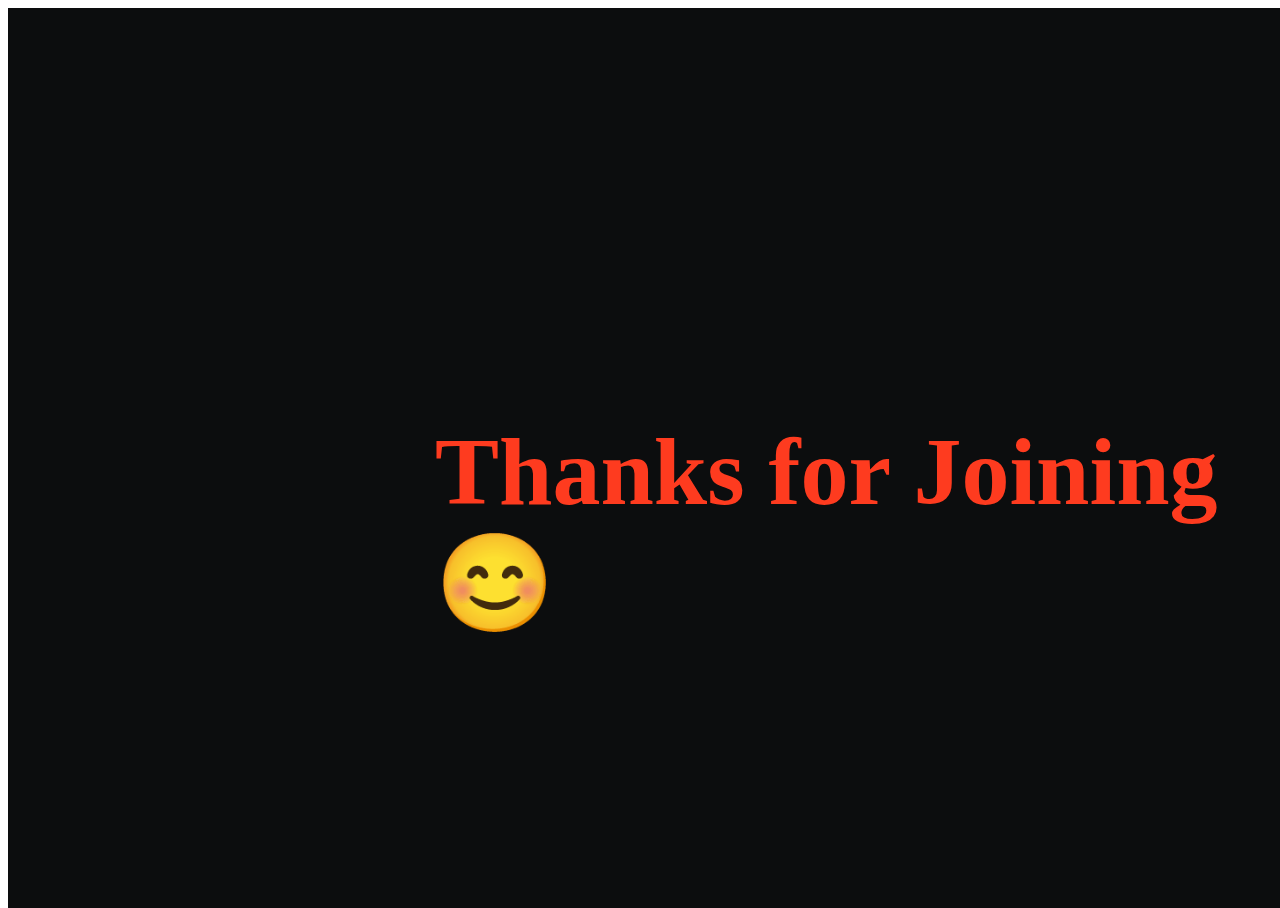
<file: Fill_info/thank_page.html>
<!DOCTYPE html>
<html lang="en">
<head>
    <meta charset="UTF-8">
    <meta http-equiv="X-UA-Compatible" content="IE=edge">
    <meta name="viewport" content="width=device-width, initial-scale=1.0">
    <title>Document</title>
    <link rel="stylesheet" href="info_style.css" />
</head>
<body>
	<div class="thank_page"><h1>Thanks for Joining 😊</h1></div>
	
	<script>
	setTimeout(()=> {location.href = '../Langings/index.html'}, 3000);
	</script>
</body>
</html>
</file>
<file: Fill_info/info_style.css>
:root {
	--Redberry-red: #FE3B1F;
	--Primary-bg: #0C0D0E;
	--Primary-stroke: #525557;
}


.slide_container {
	width: 1920px;
	height: 1080px;
	overflow: hidden;
}

.slides {
	 position: absolute;
    width: 1920px;
    height: 1080px;
    transform: translate(-110%);
}

.dot_container {
	position: absolute;
	width: auto;
	height: 19px;
	left: 302px;
	bottom: 157px;
	background-color: white;
}

.hidden {
	display: none;
}

.dots {
	width: 19px;
	height: 19px;
	border-radius: 10px;
	background-color: var(--Redberry-red);
	margin-right: 10px;
	margin-left: 10px;
	opacity: 0.4;
}

.left_panel {
	width: 46%;
	height: 1080px;
	display: inline-block;
}

.right_panel {
	width: 53%;
	height: 1080px;
	background-color: var(--Primary-bg);
	display: inline-block;
}

.right_panel > h1 {
	position: absolute;
	top: 112px;
	left: 1089px;
	color: var(--Redberry-red);
	font-family: Rowdies;
	font-size: 64px;
	line-height: 79px;
	display: flex;
}

.left_panel > h1 {
	position: absolute;
	width: 648px;
	top: 105px;
	left: 105px;
	color: var(--Redberry-red);
	font-family: Rowdies;
	font-size: 64px;
	line-height: 79px;
	text-align: center;
}

p {
	position: absolute;
	width: 705px;
	height: 606px;
	top: 195px;
	left: 1089px;

	font-family: Montserrat;
	font-size: 24px;
	line-height: 200%;

	display: flex;
	align-items: center;
	letter-spacing: 0.05em;

	color: #FFFFFF;
}

.rockatman {
	position: absolute;
	width: 335px;
	left: 800px;
	top: 640px;
}

.submit_page {
	background: var(--Primary-bg);
}

.submit_btn {
	position: absolute;
	width: 395px;
	height: 79px;
	left: 758px;
	top: 408px;
	background: var(--Redberry-red);
	border-radius: 50px;

	font-family: Montserrat;
	font-size: 36px;
	line-height: 44px;
	display: flex;
	justify-content: center;
	align-items: center;

	color: #FFFFFF;
}

.go-back_btn {
	position: absolute;
	width: 190px;
	height: 50px;
	left: 861px;
	top: 522px;

	font-family: Montserrat;
	font-size: 28px;
	line-height: 34px;
	text-align: center;
	text-decoration-line: underline;

	color: #FFFFFF;

}

.thank_page {
	position: absolute;
	display: flex;
	width: 100%;
	height: 100%;
	background: var(--Primary-bg);
}

.thank_page > h1 {
	position: absolute;
	top: 344PX;
	left: 427px;
	font-family: Rowdies;
	font-size: 96px;
	color: var(--Redberry-red);
}

/* inputs styles */

::placeholder{
	opacity: 1;
	font-family: Montserrat;
	font-style: italic;
	font-size: 14px;
	line-height: 17px;
	padding-left: 57px;
}

.personal-info_form {
	position: absolute;
	top: 390px;
	left: 195px;
}

.personal-info_form > input,
.technical-skilset_form > input,
#skills,
.skills {
	width: 447px;
	height: 48px;
	margin-bottom: 40px;
	border: 1px solid #525557;
}

#skills {
	padding-left: 57px;
}

.technical-skilset_form {
	position: absolute;
	top: 390px;
	left: 195px;
}

.add_skill {
	width: 195.57px;
	height: 17.14px;

	font-family: Montserrat;
	font-size: 12px;
	line-height: 15px;
	text-align: center;
	float: right;

	color: #FFFFFF;
	background: var(--Redberry-red);
}

.skills_container {
	margin-top: 80px;
	max-height: 250px;
	overflow: scroll;
}

.covid_pol {
	position: absolute;
	top: 300px;
	left: 195px;
	width: 447px;
}

.input-cov_data,
.input-vacc_data {
	width: 447px;
	height: 48px;
	margin-bottom: 20px;
	border: 1px solid #525557;
}

.data-conteiner {
	margin-top: 30px;
}

.user_info {
	position: absolute;
	top: 350px;
	left: 195px;
}

label {
	font-family: Montserrat;
	font-size: 14px;
	line-height: 17px;
}

h5 {
	font-family: Montserrat;
	font-size: 18px;
	line-height: 22px;
	margin-bottom: 3px;
}

h6 {
	display: inline-block;
	margin-left: 25px;
	margin-top: 20px;
	font-family: Montserrat;
	font-style: italic;
	font-size: 14px;
}

.remove_btn {
	float: right;
	padding-top: 15px;
}

textarea {
	border: 1px solid #525557;
	max-width: 415px;
	max-height: 120px; 
}

.message_container {
	position: absolute;
	top: 0;
	left: 0;
}

.message {
	background: var(--Primary-stroke);
	color: white;
	font-size: 22px
}

.arrow_down {
  width: 0; 
  height: 0; 
  border-left: 10px solid transparent;
  border-right: 10px solid transparent;
  
  border-top: 15px solid var(--Primary-stroke);
}
</file>
